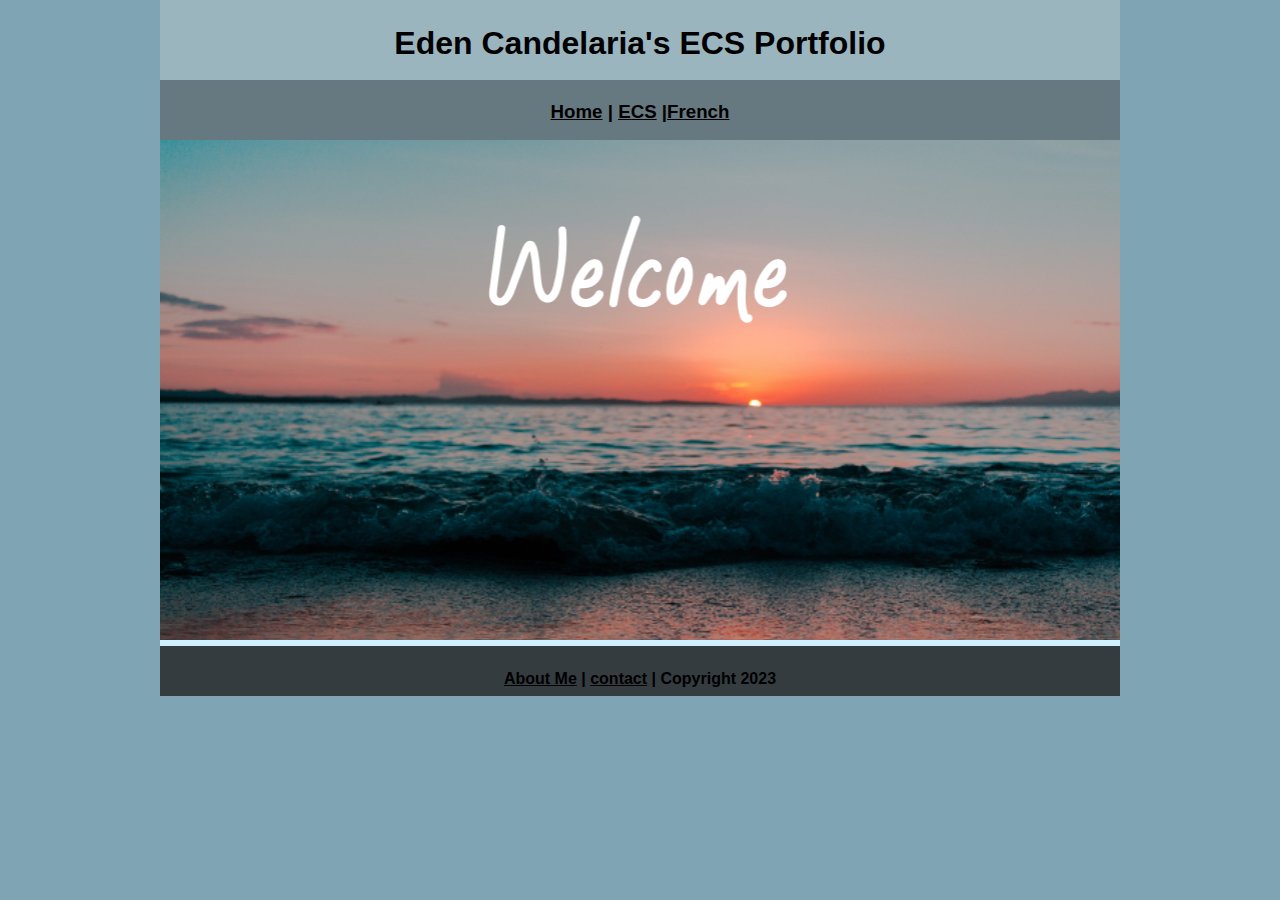
<file: index.html>
<!DOCTYPE html>
<html class="homePage">
<head>
	<!-- This is a comment! Text here will be ignored by the browser. -->
	<meta charset="UTF-8">
	<title>Eden Candelaria's ECS Portfolio</title>
	<link href="myCSS.css" rel="stylesheet" type="text/css">
</head>
<body>
<div class="container">
  <div class="header">
  	<h1>Eden Candelaria's ECS Portfolio</h1>
  </div>
  <div class="nav">
    <h3><a href="index.html">Home</a> | <a href="ecs/index.html">ECS</a> |<a href="French/index.html">French</a></h3>
  </div>
  <div class="content">
	  <img src="images/welcome.jpg" alt="Welcome" width="960" height="500">
  </div>
  <div class="footer">
    <h4> <a href="aboutme.html">About Me</a> | <a href="mailto:edencand9594@granitesd.org">contact</a> | Copyright 2023 </h4>
  </div>
</div>
</body>
</html>
</file>
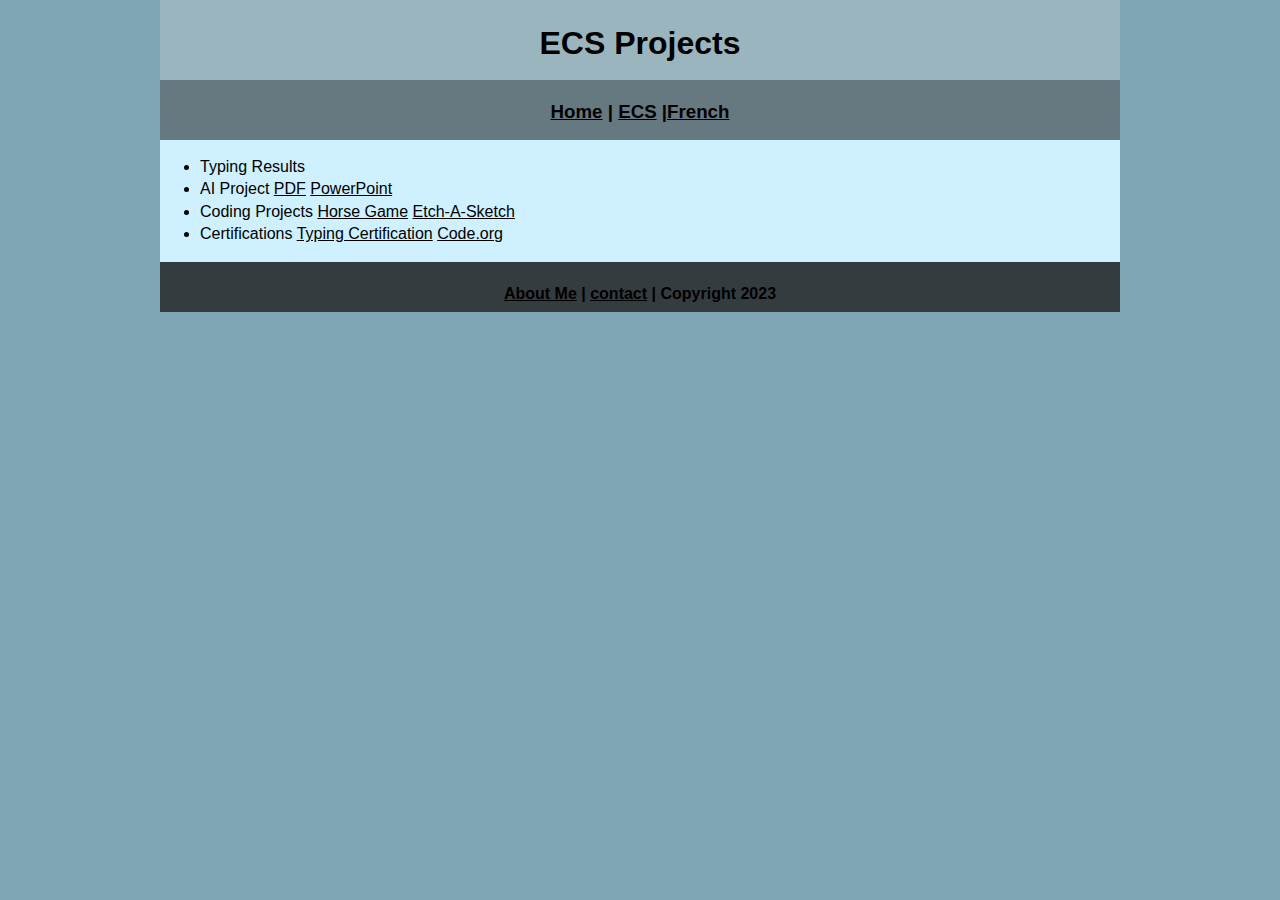
<file: ecs/index.html>
<!DOCTYPE html>
<html class="homePage">
<head>
	<!-- This is a comment! Text here will be ignored by the browser. -->
	<meta charset="UTF-8">
	<title>ECS Projects</title>
	<link href="../myCSS.css" rel="stylesheet" type="text/css">
</head>
<body>
<div class="container">
  <div class="header">
  	<h1>ECS Projects</h1>
  </div>
  <div class="nav">
    <h3><a href="../index.html">Home</a> | <a href="index.html">ECS</a> |<a href="../French/index.html">French</a></h3>
  </div>
  <div class="content">
	  <ul>
		  <li>Typing Results</li>
		  <li>AI Project <a href="speakernotesde-extinction.pdf">PDF</a> <a href="De-extinction.pptx">PowerPoint</a></li>
		  <li>Coding Projects <a href="https://github.com/BittyPotomus/ecsportfolio/tree/main/ecs/HorseGame">Horse Game</a> <a href="https://github.com/BittyPotomus/ecsportfolio/tree/main/ecs/Etch_A_Sketch">Etch-A-Sketch</a></li>
		  <li>Certifications <a href="typing certification.pdf">Typing Certification</a> <a href="Screen Shot 2023-03-15 at 1.13.02 PM.png">Code.org</a></li>
	  </ul>  
  </div>
  <div class="footer">
    <h4> <a href="../aboutme.html">About Me</a> | <a href="mailto:edencand9594@granitesd.org">contact</a> | Copyright 2023 </h4>
  </div>
</div>
</body>
</html>
</file>
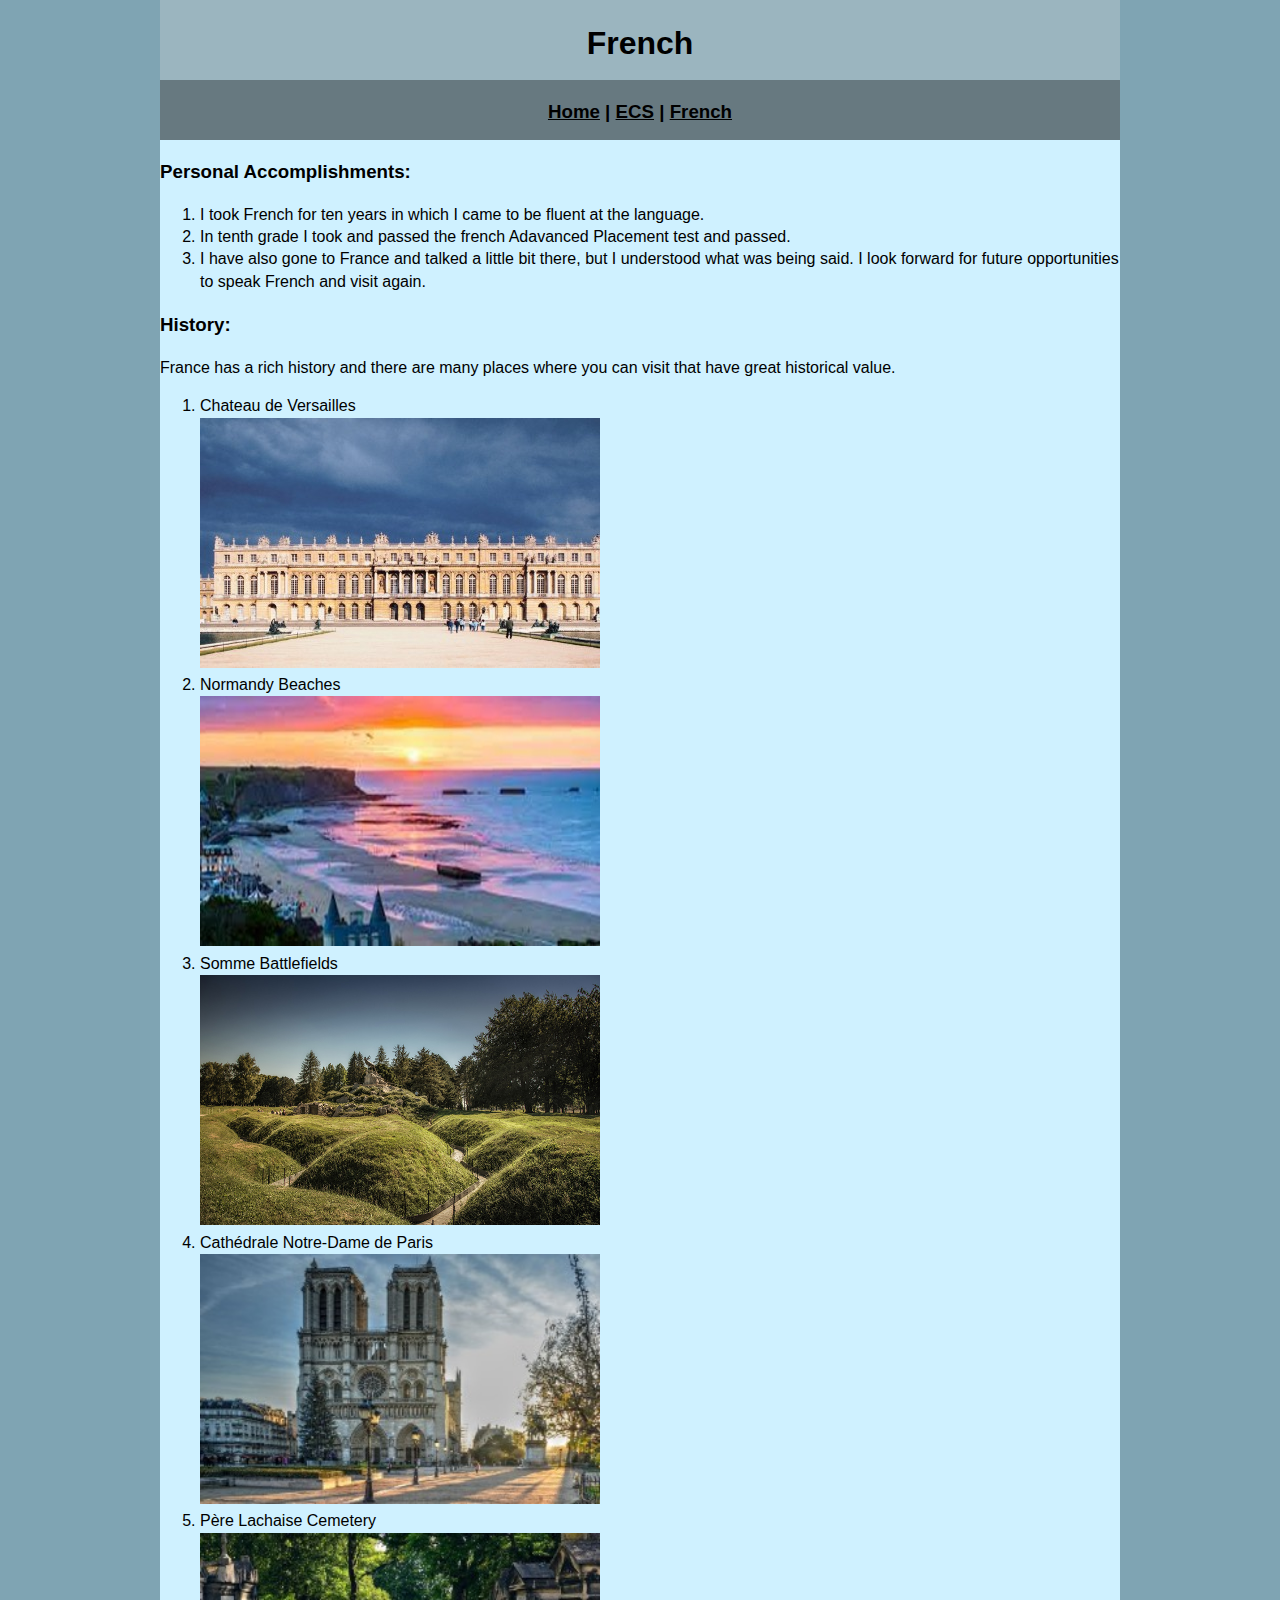
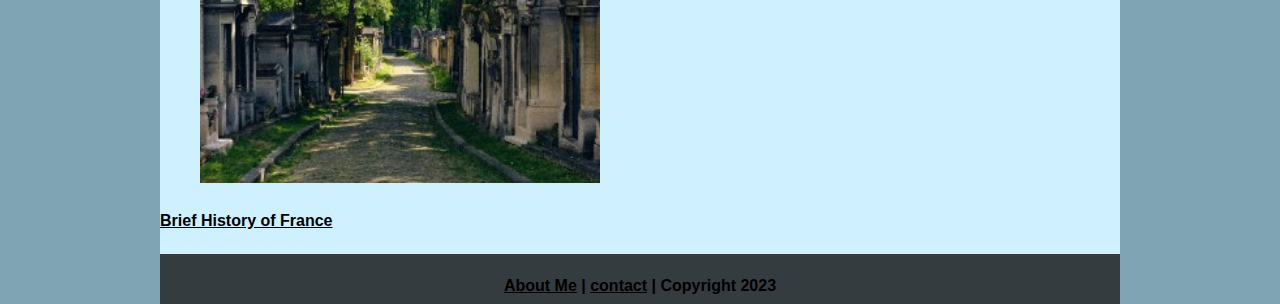
<file: French/index.html>
<!DOCTYPE html>
<html class="homePage">
<head>
	<!-- This is a comment! Text here will be ignored by the browser. -->
	<meta charset="UTF-8">
	<title>French</title>
	<link href="../myCSS.css" rel="stylesheet" type="text/css">
</head>
<body>
<div class="container">
  <div class="header">
  	<h1>French</h1>
  </div>
  <div class="nav">
    <h3><a href="../index.html">Home</a> | <a href="../ecs/index.html">ECS</a> | <a href="index.html">French</a></h3>
  </div>
  <div class="content">
	  <h3>Personal Accomplishments:</h3>
	  <ol>
		<li> I took French for ten years in which I came to be fluent at the language.</li>
		<li> In tenth grade I took and passed the french Adavanced Placement test and passed. </li>
		<li> I have also gone to France and talked a little bit there, but I understood what was being said. I look forward for future opportunities to speak French and visit again.</li> 
	</ol>	  
	<h3> History: </h3>
	<p> France has a rich history and there are many places where you can visit that have great historical value.</p>
	<ol>
		<li> Chateau de Versailles</li>
			<img src="../images/chateaudeversailles.jpg" alt="Chateau de Versailles" width="400" height="250">
		<li> Normandy Beaches</li>
			<img src="../images/normandybeaches.jpg" alt="Normandy Beaches" width="400" height="250">
		<li> Somme Battlefields</li>
			<img src="../images/sommebattlefields.jpg" alt="Somme Battlefields" width="400" height="250">	
		<li> Cathédrale Notre-Dame de Paris</li>
			<img src="../images/notredameparis.jpg" alt="Cathédrale Notre-Dame" width="400" height="250">
		<li> Père Lachaise Cemetery</li>
			<img src="../images/perecemetery.jpg" alt="Père Lachaie Cemetery" width="400" height="250">
	</ol>
	<h4> <a href="https://www.nationsonline.org/oneworld/History/France-history.htm">Brief History of France</a>
  </div>
  <div class="footer">
    <h4> <a href="../aboutme.html">About Me</a> | <a href="mailto:edencand9594@granitesd.org">contact</a> | Copyright 2023 </h4>
  </div>
</div>
</body>
</html>
</file>
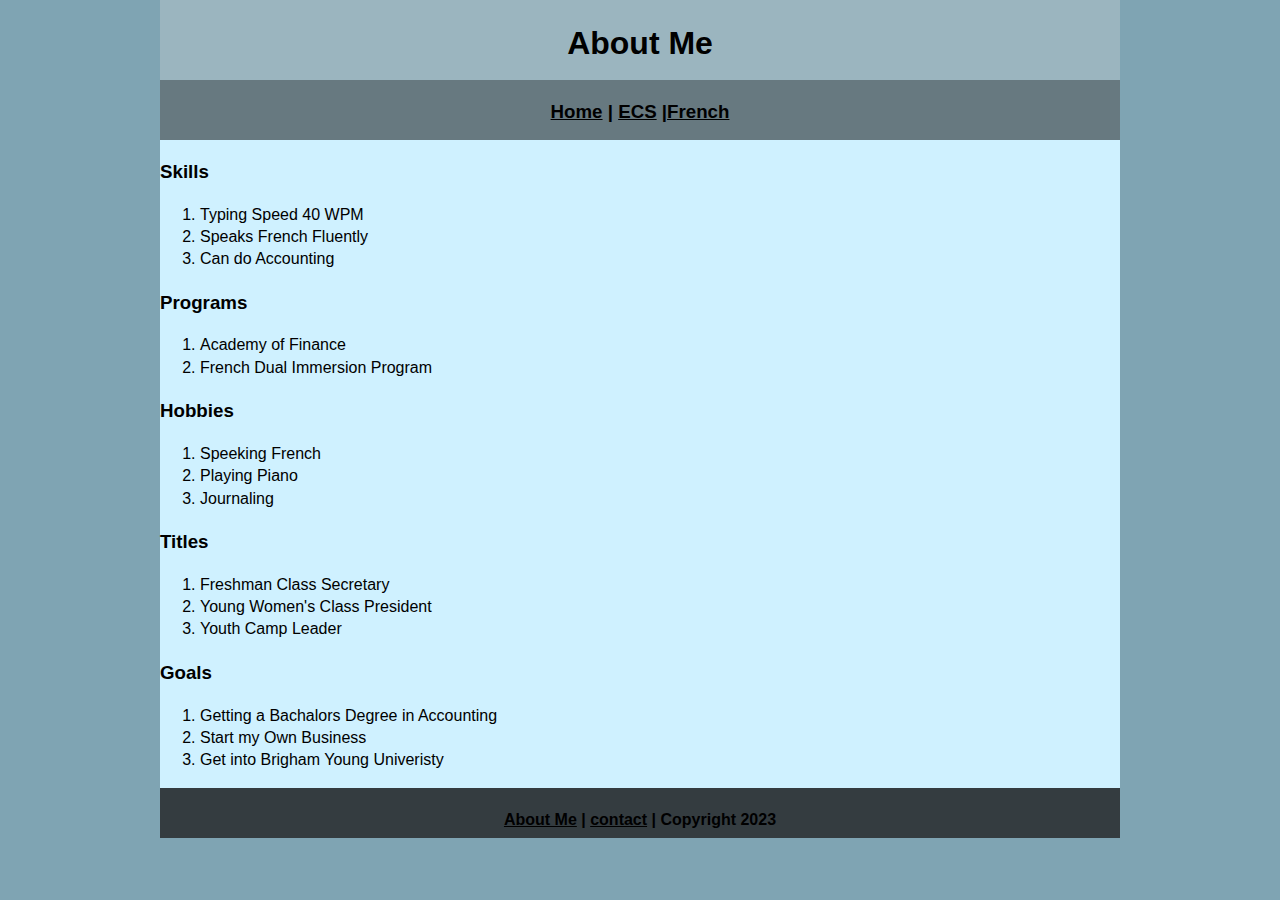
<file: aboutme.html>
<!DOCTYPE html>
<html class="homePage">
<head>
	<!-- This is a comment! Text here will be ignored by the browser. -->
	<meta charset="UTF-8">
	<title>About Me</title>
	<link href="myCSS.css" rel="stylesheet" type="text/css">
</head>
<body>
<div class="container">
  <div class="header">
  	<h1>About Me</h1>
  </div>
  <div class="nav">
    <h3> <a href="index.html">Home</a> | <a href="ecs/index.html">ECS</a> |<a href="French/index.html">French</a></h3>
  </div>
  <div class="content">
	  <h3>Skills</h3>
	  <ol>
 		<li>Typing Speed 40 WPM</li>
 		<li>Speaks French Fluently</li>
		<li>Can do Accounting</li>
	</ol>
	  <h3>Programs</h3>
	  <ol>
 		<li>Academy of Finance</li>
 		<li>French Dual Immersion Program</li>
	</ol>
	  <h3>Hobbies</h3>
	  <ol>
 		<li>Speeking French</li>
 		<li>Playing Piano</li>
		<li>Journaling</li>
	</ol>
	  <h3>Titles</h3>
	  <ol>
 		<li>Freshman Class Secretary</li>
 		<li>Young Women's Class President</li>
		<li>Youth Camp Leader</li>
	</ol>
	  <h3>Goals</h3>
	  <ol>
 		<li>Getting a Bachalors Degree in Accounting</li>
 		<li>Start my Own Business</li>
		<li>Get into Brigham Young Univeristy</li>
	</ol>

  </div>
  <div class="footer">
    <h4> <a href="aboutme.html">About Me</a> | <a href="mailto:edencand9594@granitesd.org">contact</a> | Copyright 2023 </h4>
  </div>
</div>
</body>
</html>
</file>
<file: myCSS.css>
@charset "UTF-8";
/* This is a comment! Text here will be ignored by the browser. */
body {
	margin: 0 auto;
	font: 100%/1.4 Arial Narrow, sans-serif;
}
a:link {
     color: #000000;
}
a:visited {
     color: #000;
}
a:hover, a:active, a:focus { 
     text-decoration: underline;
}
.homePage {
	background: #7FA4B3;
}
.container {
	width: 960px;
	margin: 0 auto;
}
.header {
	background: #9BB5BF;
	text-align: center;
	margin: 0px;
	padding: 5;
	float: left;
	width: 100%;
	height: 80px;
	
}
.nav {
	background: #677980;
	margin: 0px;
	padding: 5;
	float: left;
	width: 100%;
	height: 60px;
	text-align: center;
}
.content {
	background: #CFF1FF;
	margin: 0px;
	float: left;
	width: 100%;
	text-align: left;
}
.footer {
	background: #343C40;
	margin: 0px;
	float: left;
	width: 100%;
	height: 50px;
	text-align: center;
}
</file>
